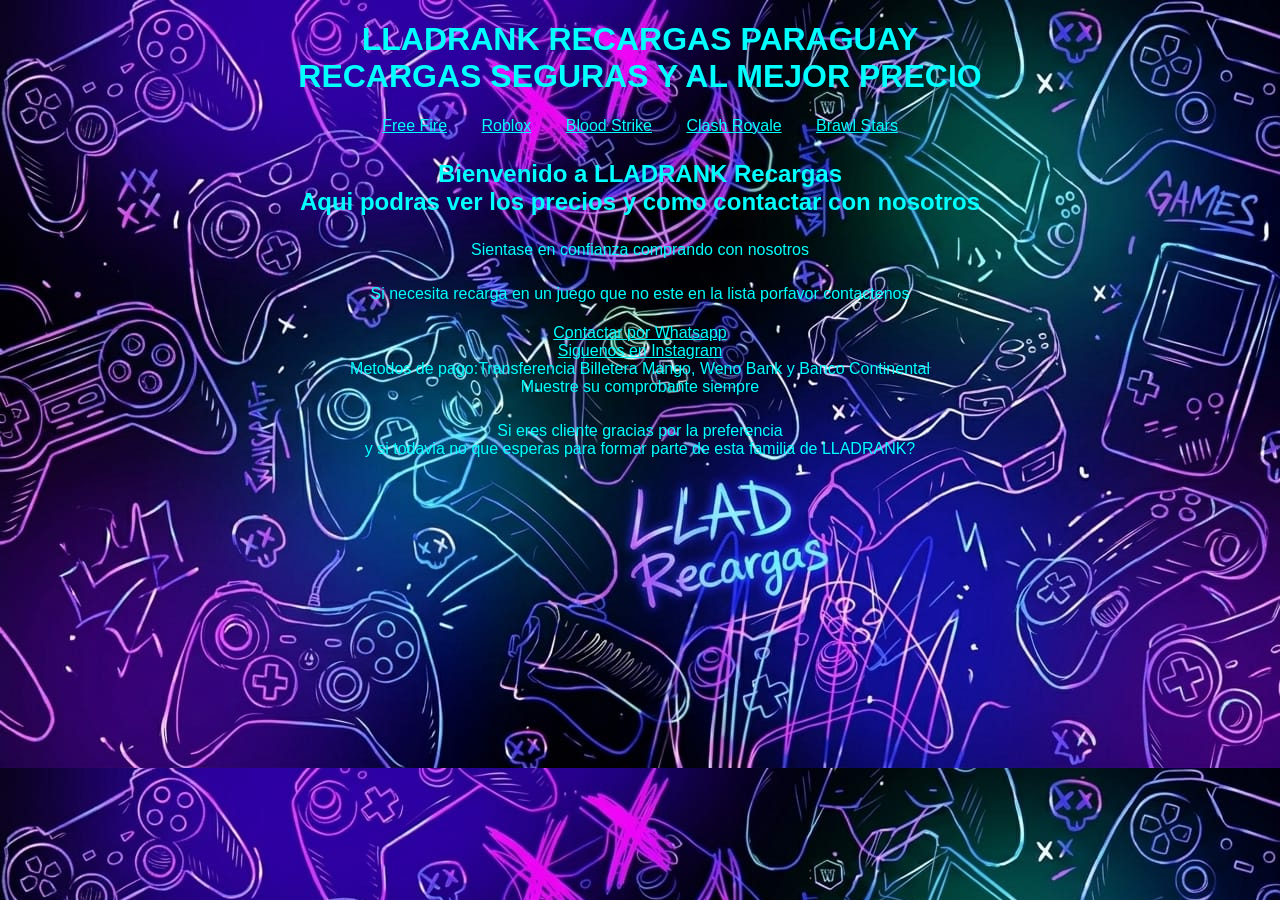
<file: index.html>
<!DOCTYPE html>
<html>
<head>
<title> LLADRANK RECARGAS</title>
<link rel="stylesheet" href="style.css">
<meta name="viewport" content="width=device-width, initial-scale=1.0">
</head>
<body>
<header>
    <h1>LLADRANK RECARGAS PARAGUAY</br>
    RECARGAS SEGURAS Y AL MEJOR PRECIO</h1>
    <nav>
        <ul> 
            <li><a href="Free Fire.html"target="_blank">Free Fire</a></li>     
            <li><a href="Roblox.html" target="_blank">Roblox</a></li>
            <li><a href="Blood Strike.html" target="_blank">Blood Strike</a></li>
            <li><a href="Clash Royale.html"target="_blank">Clash Royale</a></li>
            <li><a href="Brawl Stars.html"target="_blank">Brawl Stars</a></li>
        </ul>
    </nav>
</header>
<main>
    <h2>Bienvenido a LLADRANK Recargas</br>Aqui podras ver los precios y como contactar con nosotros</h2>
    <p>Sientase en confianza comprando con nosotros</p>
    <p>Si necesita recarga en un juego que no este en la lista porfavor contactenos</p>
        <a href="https://wa.me/595984990620" target="_blank">Contactar por Whatsapp</a></br>
        <a href="https://www.instagram.com/llad_rank"_blank>Siguenos en Instagram</a></br>
         Metodos de pago:Transferencia Billetera Mango, Weno Bank y Banco Continental</br>
         Muestre su comprobante siempre
</main>
<footer>
<p>Si eres cliente gracias por la preferencia</br>
y si todavia no que esperas para formar parte de esta familia de LLADRANK?
</p>
</footer>

</body>
</html>
</file>
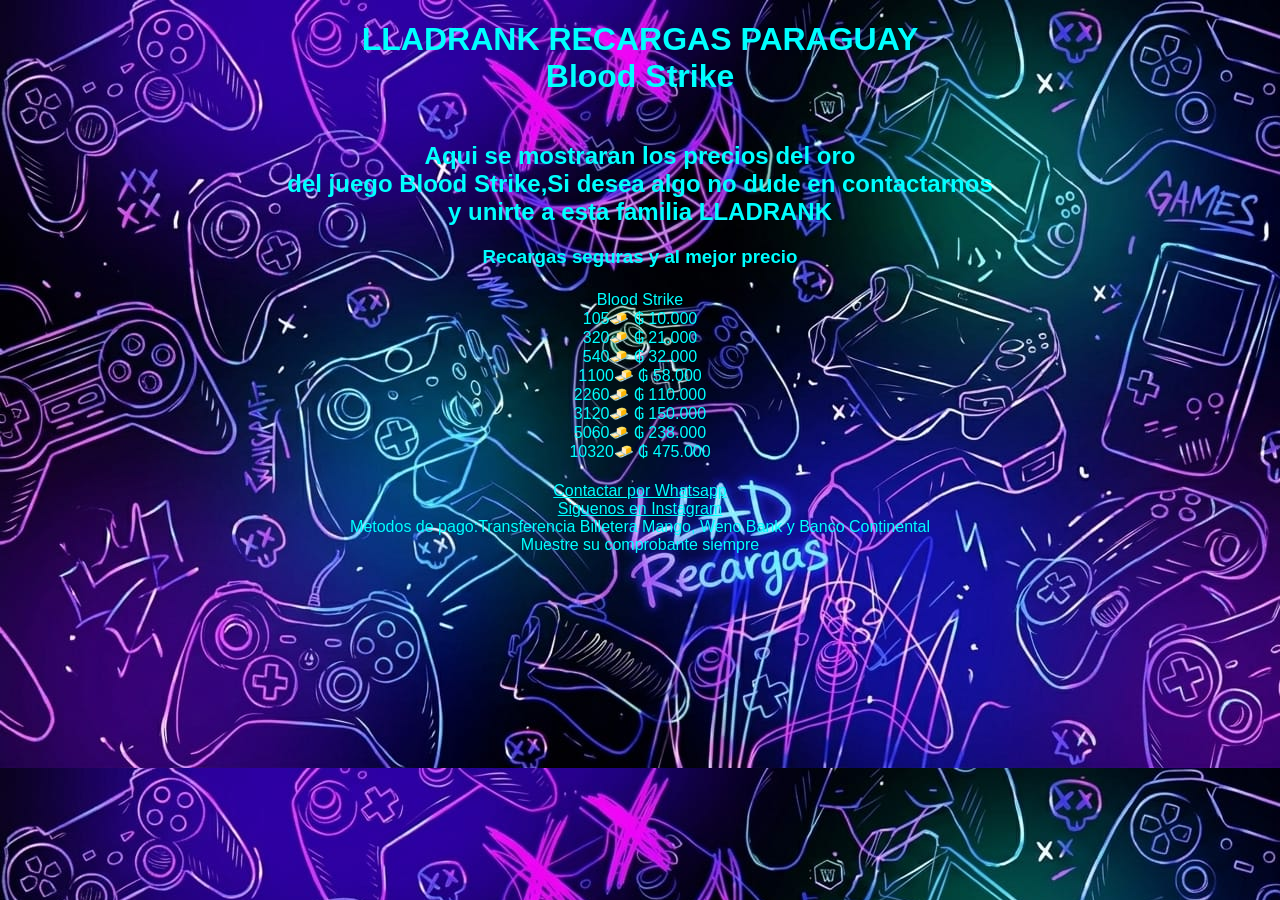
<file: Blood Strike.html>
<!DOCTYPE html>
<html>
<head>
<title>BLOOD STRIKE</title>
<link rel="stylesheet" href="style.css">
    <meta name="viewport"content="width=device-width,initial-scale=1.0">
</head>
<body>
<header>
    <h1>LLADRANK RECARGAS PARAGUAY</br>
    Blood Strike</h1>
</header>
<main>
<h2>Aqui se mostraran los precios del oro</br>del juego Blood Strike,Si desea algo no dude en contactarnos</br>y unirte a esta familia LLADRANK</h2>
<h3>Recargas seguras y al mejor precio</h3>
<p>Blood Strike</br> 
105🧈     ₲ 10.000</br> 
320🧈    ₲ 21.000 </br>
540🧈    ₲ 32.000 </br>
1100🧈	 ₲ 58.000 </br>
2260🧈   ₲ 110.000 </br>
3120🧈   ₲ 150.000 </br>
5060🧈   ₲ 238.000 </br>
10320🧈   ₲ 475.000 </br></p>
    <a href="https://wa.me/595984990620" target="_blank">Contactar por Whatsapp</a></br>
    <a href="https://www.instagram.com/llad_rank"_blank>Siguenos en Instagram</a></br>
     Metodos de pago:Transferencia Billetera Mango, Weno Bank y Banco Continental</br>
     Muestre su comprobante siempre 
</main>
</body>
</html>
</file>
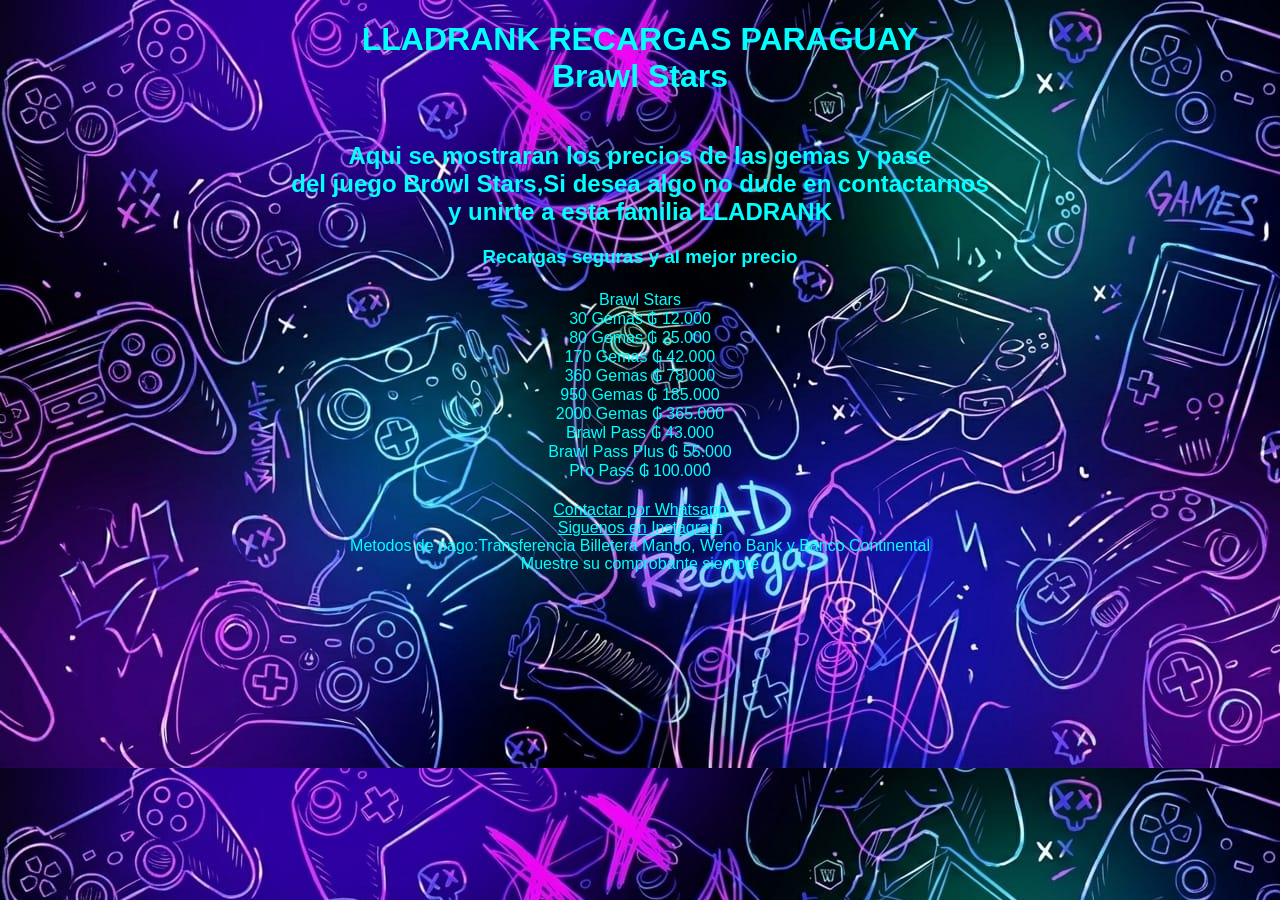
<file: Brawl Stars.html>
<!DOCTYPE html>
<html>
<head>
<title>BRAWL STARS</title>
<link rel="stylesheet" href="style.css">
    <meta name="viewport"content="width=device-width,initial-scale=1.0">
</head>
<body>
<header>
    <h1>LLADRANK RECARGAS PARAGUAY</br>
Brawl Stars</h1>
</header>
<main>
<h2>Aqui se mostraran los precios de las gemas y pase</br>del juego Browl Stars,Si desea algo no dude en contactarnos</br>y unirte a esta familia LLADRANK</h2>
<h3>Recargas seguras y al mejor precio</h3>
<p>Brawl Stars</br>
30 Gemas ₲ 12.000</br>
80 Gemas  ₲ 25.000</br> 
170 Gemas  ₲ 42.000</br>
360 Gemas  ₲ 78.000</br>
950 Gemas  ₲ 185.000</br>
2000 Gemas  ₲ 365.000</br>
Brawl Pass  ₲ 43.000</br>
Brawl Pass Plus  ₲ 55.000</br>
Pro Pass  ₲ 100.000</br>

</p>
    <a href="https://wa.me/595984990620" target="_blank">Contactar por Whatsapp</a></br>
    <a href="https://www.instagram.com/llad_rank"_blank>Siguenos en Instagram</a></br>
     Metodos de pago:Transferencia Billetera Mango, Weno Bank y Banco Continental</br>
     Muestre su comprobante siempre    
</main>
</body>
</html>
</file>
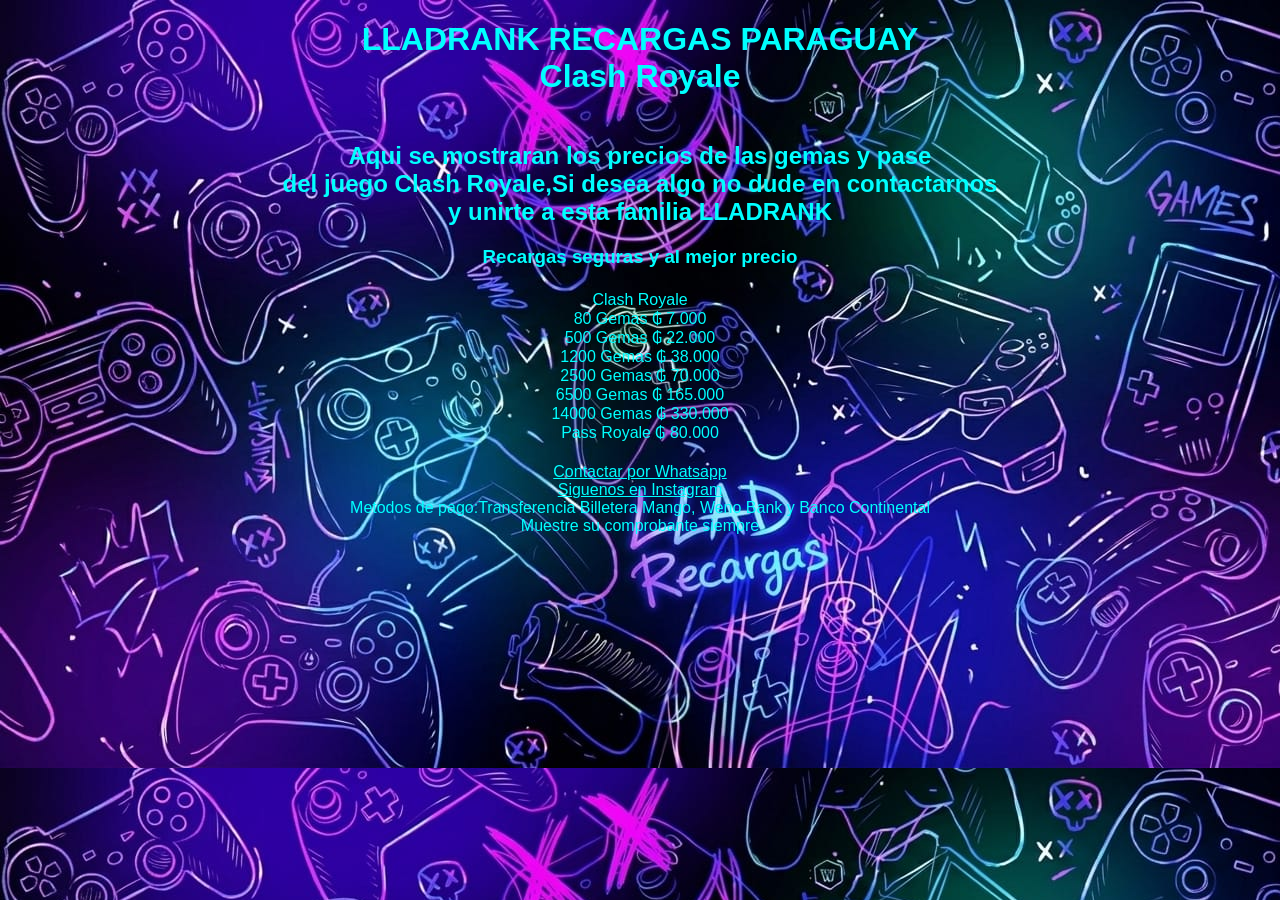
<file: Clash Royale.html>
<!DOCTYPE html>
<html>
<head>
<title>CLASH ROYALE</title>
<link rel="stylesheet" href="style.css">
    <meta name="viewport"content="width=device-width,initial-scale=1.0">
</head>
<body>
<header>
    <h1>LLADRANK RECARGAS PARAGUAY</br>
    Clash Royale</h1>
</header>
<main>
<h2>Aqui se mostraran los precios de las gemas y pase</br>del juego Clash Royale,Si desea algo no dude en contactarnos</br>y unirte a esta familia LLADRANK</h2>
<h3>Recargas seguras y al mejor precio</h3>
<p>Clash Royale</br>
80 Gemas ₲ 7.000</br>
500 Gemas  ₲ 22.000</br> 
1200 Gemas  ₲ 38.000</br>
2500 Gemas  ₲ 70.000</br>
6500 Gemas   ₲ 165.000</br>
14000 Gemas   ₲ 330.000</br>
Pass Royale  ₲ 80.000</br>
</p>
    <a href="https://wa.me/595984990620" target="_blank">Contactar por Whatsapp</a></br>
    <a href="https://www.instagram.com/llad_rank"_blank>Siguenos en Instagram</a></br>
     Metodos de pago:Transferencia Billetera Mango, Weno Bank y Banco Continental</br>
     Muestre su comprobante siempre    
</main>
</body>
</html>
</file>
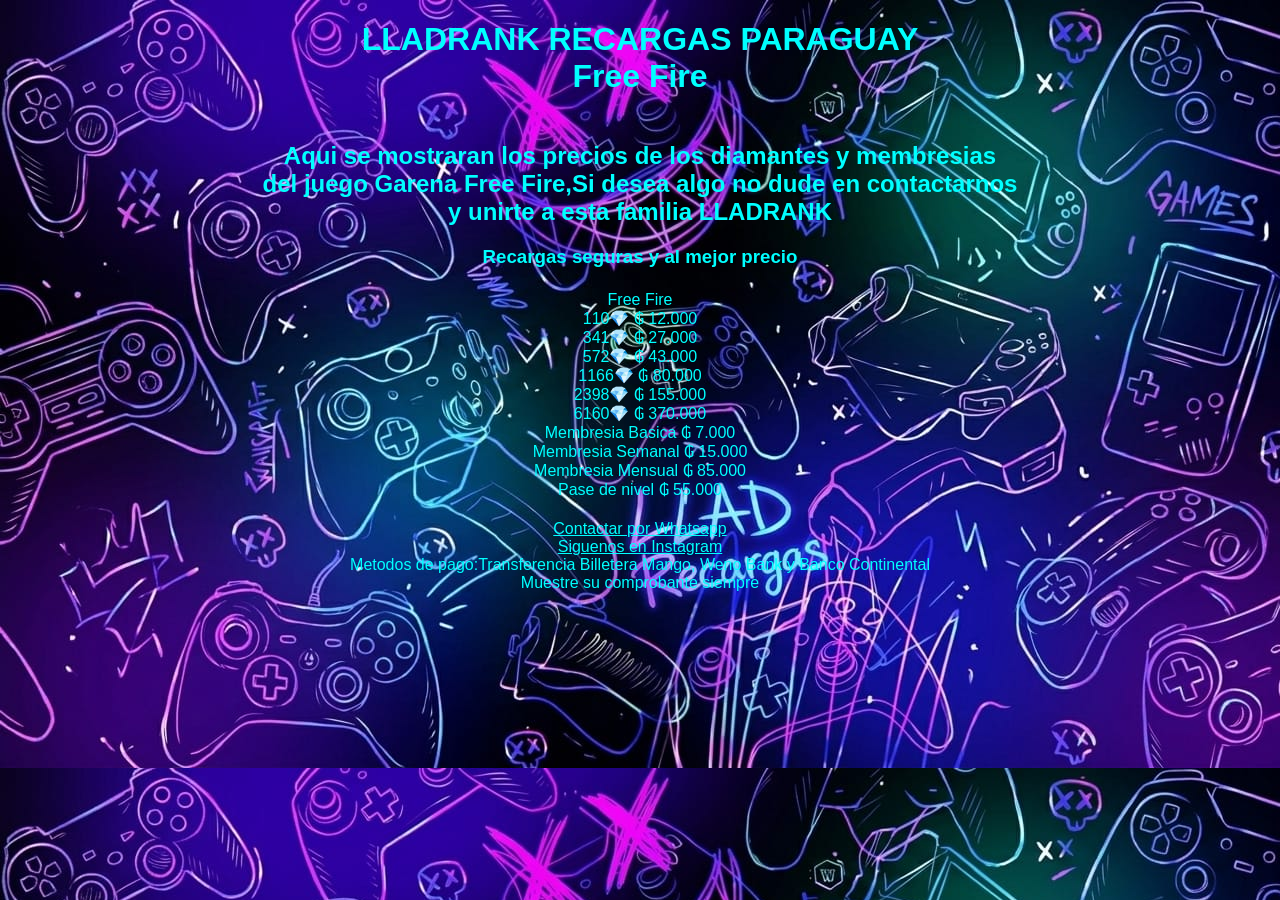
<file: Free Fire.html>
<!DOCTYPE html>
<html>
<head>
<title>FREE FIRE</title>
<link rel="stylesheet" href="style.css">
<meta name="viewport"content="width=device-width,initial-scale=1.0">
</head>
<body>
<header>
    <h1>LLADRANK RECARGAS PARAGUAY</br>
    Free Fire</h1>
</header>
<main>
<h2>Aqui se mostraran los precios de los diamantes y membresias</br>del juego Garena Free Fire,Si desea algo no dude en contactarnos</br>y unirte a esta familia LLADRANK</h2>
<h3>Recargas seguras y al mejor precio</h3>
<p>Free Fire</br>
110💎  ₲ 12.000</br>
341💎  ₲ 27.000</br> 
572💎  ₲ 43.000</br>
1166💎  ₲ 80.000</br> 
2398💎  ₲ 155.000</br>
6160💎  ₲ 370.000</br> 
Membresia Basica ₲ 7.000</br>
Membresia Semanal ₲ 15.000</br> 
Membresia Mensual ₲ 85.000</br> 
Pase de nivel ₲ 55.000</br></p>
    <a href="https://wa.me/595984990620" target="_blank">Contactar por Whatsapp</a></br>
    <a href="https://www.instagram.com/llad_rank"_blank>Siguenos en Instagram</a></br>
     Metodos de pago:Transferencia Billetera Mango, Weno Bank y Banco Continental</br>
     Muestre su comprobante siempre    
</main>
</body>
</html>
</file>
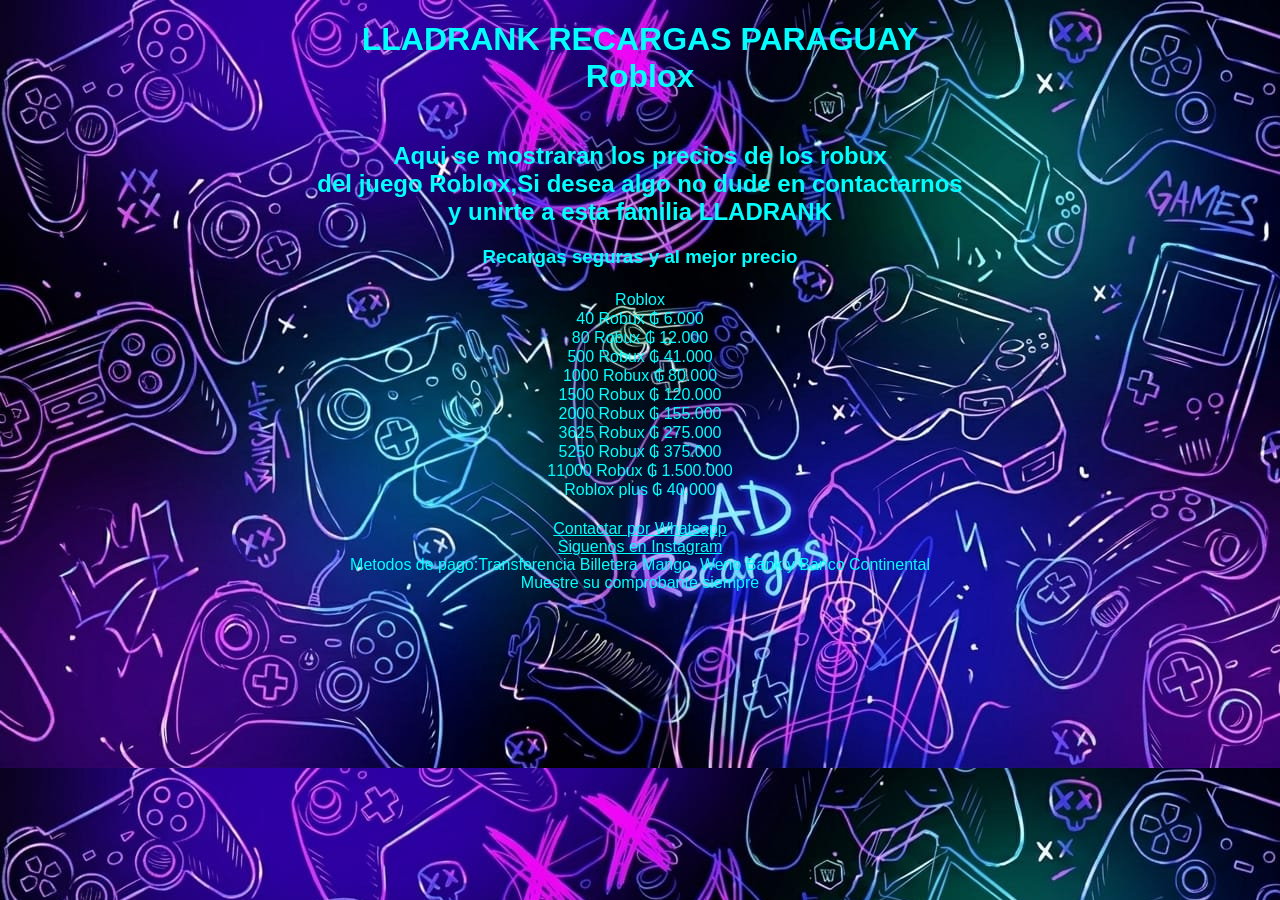
<file: Roblox.html>
<!DOCTYPE html>
<html>
<head>
<title>ROBLOX</title>
<link rel="stylesheet" href="style.css">
    <meta name="viewport"content="width=device-width,initial-scale=1.0">
</head>
<body>
<header>
    <h1>LLADRANK RECARGAS PARAGUAY</br>
    Roblox</h1>
</header>
<main>
<h2>Aqui se mostraran los precios de los robux</br>del juego Roblox,Si desea algo no dude en contactarnos</br>y unirte a esta familia LLADRANK</h2>
<h3>Recargas seguras y al mejor precio</h3>
<p>Roblox</br> 
40 Robux     ₲ 6.000</br> 
80 Robux     ₲ 12.000 </br>
500 Robux     ₲ 41.000 </br>
1000 Robux	   ₲ 80.000 </br>
1500 Robux     ₲ 120.000 </br>
2000 Robux     ₲ 155.000 </br>
3625 Robux     ₲ 275.000 </br>
5250 Robux     ₲ 375.000 </br>
11000 Robux     ₲ 1.500.000 </br>
Roblox plus	 ₲ 40.000 </p>
    <a href="https://wa.me/595984990620" target="_blank">Contactar por Whatsapp</a></br>
    <a href="https://www.instagram.com/llad_rank"_blank>Siguenos en Instagram</a></br>
     Metodos de pago:Transferencia Billetera Mango, Weno Bank y Banco Continental</br>
     Muestre su comprobante siempre      
</main>
</body>
</html>
</file>
<file: style.css>
body{
    background-image: url(LLAD1.jpeg);
font-family:Arial, Helvetica, sans-serif;
color:aqua;
margin: 0;
a, a:visited{color: aqua;}}
a:hover{color: aqua;}
header{
    padding: 0px;
    text-align: center;}
    nav ul{
        list-style: none;
        padding: 0;
        margin: 10px 0 0;
    }
    nav ul li{
        display: inline-block;
        margin: 0 15px;
    }
    main{
        padding: 5px;
        text-align: center;
    }
    p{
       padding: 5px;
       text-align: center;  
    }
   @media screen and (max-width: 768px){
    nav ul li{
        display: block;
        margin: 15px 0;
    }
    h1{
        font-size: 24px;
    }
    
   }
</file>
